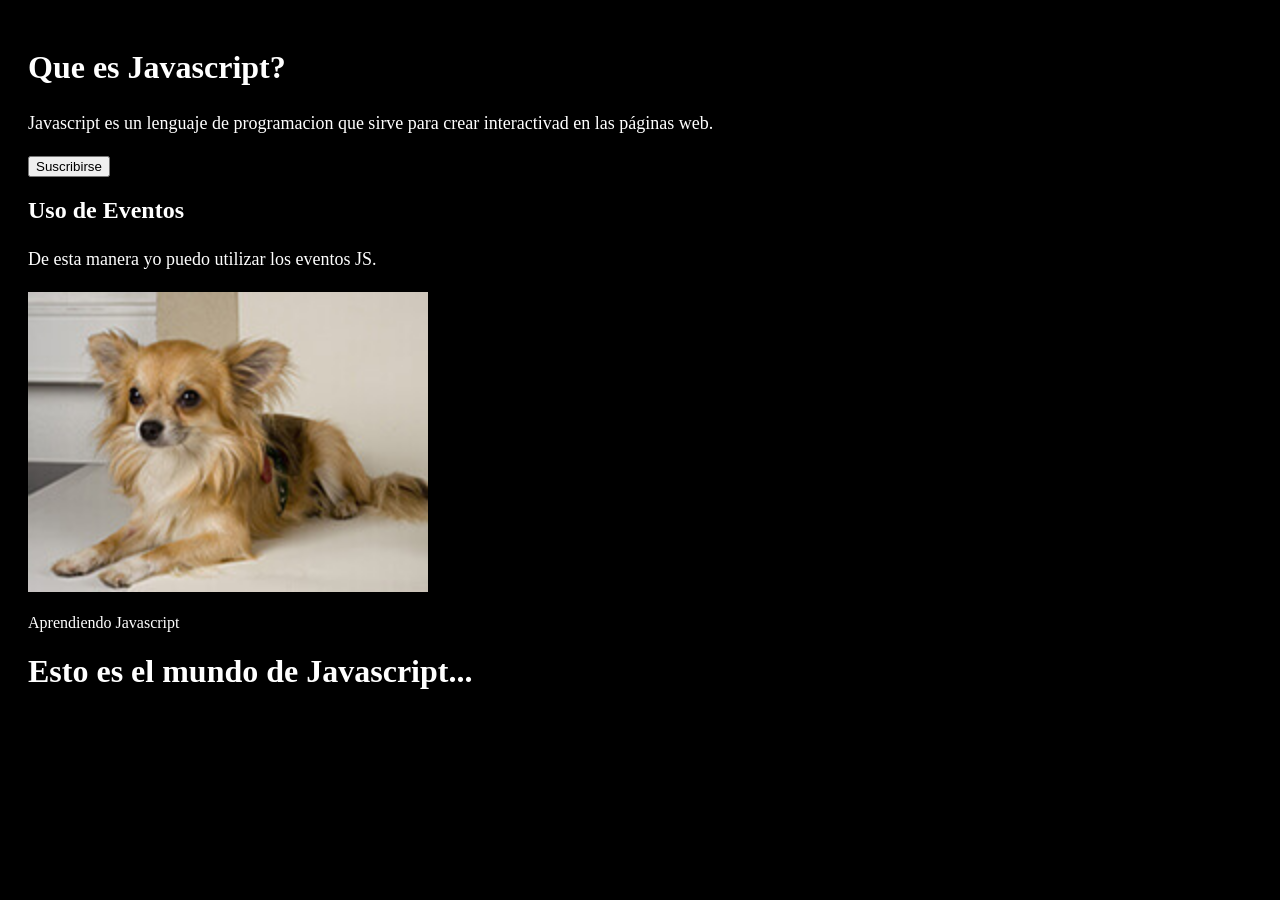
<file: pagina.html>
<!DOCTYPE html>
<html lang="en">
<head>
    <meta charset="UTF-8">
    <meta name="viewport" content="width=device-width, initial-scale=1.0">
    <title>Aprendiendo</title>
    <style>
        body{
            background: black;
            color: white;
            padding: 20px;
        }
        p{
            font-size: 18px;
            line-height: 30px;
        }
    </style>
    <script>
        //esto es un comentario en javascript
        //alert("Hola Mundo Javascript");
        //prompt("Coloca tus nombres");
    </script>
</head>
<body>
    <h1>Que es Javascript?</h1>
    <p>Javascript es un lenguaje de programacion
        que sirve para crear interactivad en las páginas web.
    </p>  
    <button onclick="alert('Gracias por Suscribirse');
                    window.location.href=('index.html');
    ">Suscribirse</button>

    <h2>Uso de Eventos</h2>
    <p>De esta manera yo puedo utilizar los eventos JS.</p>
    <img src="img/pet1.jpg" alt="" width="400px" onmouseover="src=('img/pet2.jpg')" onmouseout="src=('img/pet1.jpg')">
    <br>
    <script>
        document.write("<br>Aprendiendo Javascript");
         document.write("<h1>Esto es el mundo de Javascript...</h1>");
    </script>
</body>
</html>
</file>
